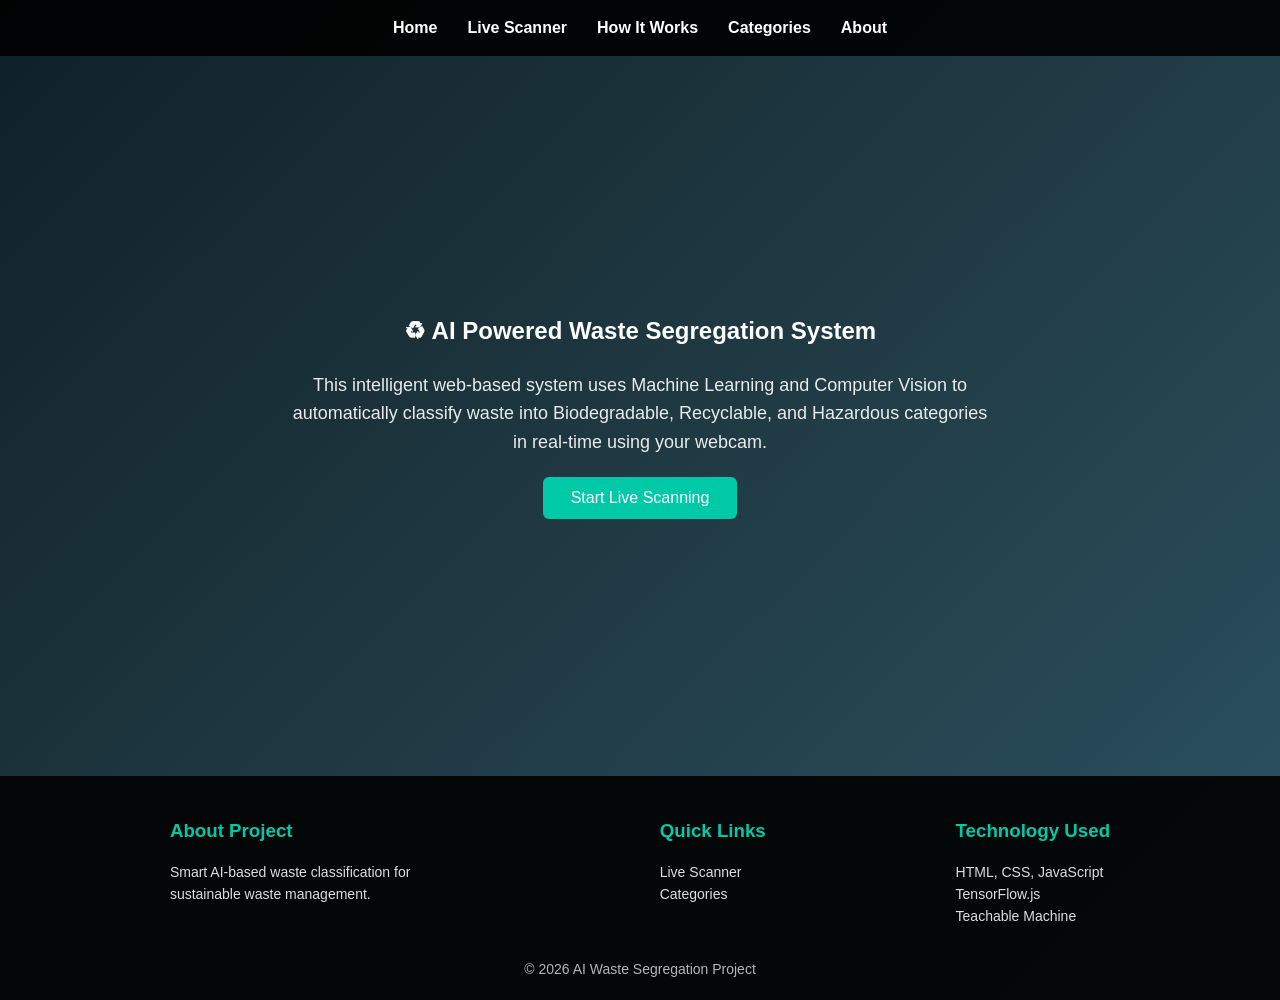
<file: index.html>
<!DOCTYPE html>
<html>
<head>
<title>Home - AI Waste Segregation</title>
<link rel="stylesheet" href="style.css">
</head>
<body>

<nav>
<ul>
<li><a href="index.html">Home</a></li>
<li><a href="scanner.html">Live Scanner</a></li>
<li><a href="how.html">How It Works</a></li>
<li><a href="categories.html">Categories</a></li>
<li><a href="about.html">About</a></li>
</ul>
</nav>

<section class="hero">
<h1>♻ AI Powered Waste Segregation System</h1>
<p>
This intelligent web-based system uses Machine Learning and Computer Vision 
to automatically classify waste into Biodegradable, Recyclable, and Hazardous categories 
in real-time using your webcam.
</p>
<a href="scanner.html"><button>Start Live Scanning</button></a>
</section>

<footer>
<div class="footer-container">
<div class="footer-box">
<h3>About Project</h3>
<p>Smart AI-based waste classification for sustainable waste management.</p>
</div>
<div class="footer-box">
<h3>Quick Links</h3>
<p><a href="scanner.html">Live Scanner</a></p>
<p><a href="categories.html">Categories</a></p>
</div>
<div class="footer-box">
<h3>Technology Used</h3>
<p>HTML, CSS, JavaScript</p>
<p>TensorFlow.js</p>
<p>Teachable Machine</p>
</div>
</div>
<div class="footer-bottom">
© 2026 AI Waste Segregation Project
</div>
</footer>

</body>
</html>
</file>
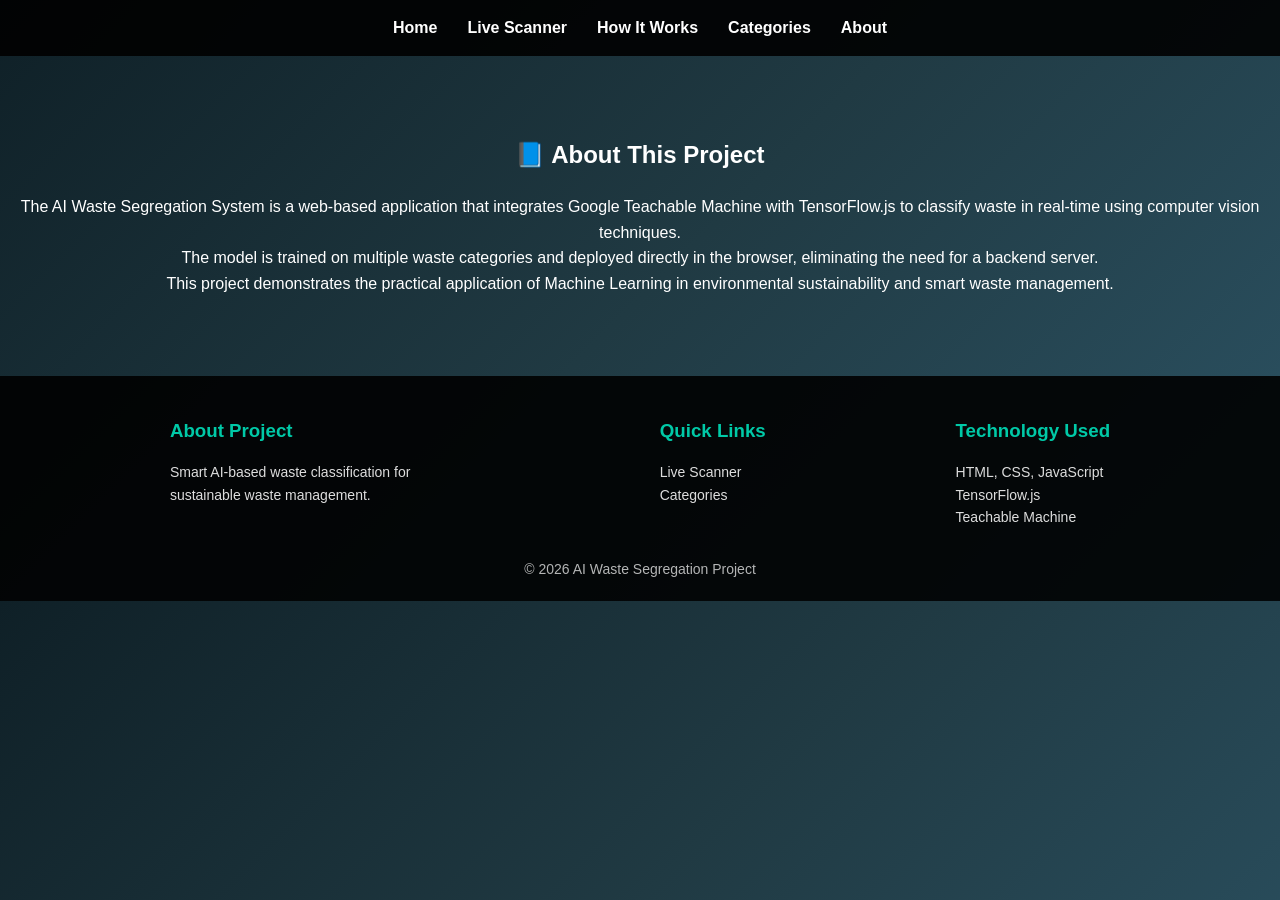
<file: about.html>
<!DOCTYPE html>
<html>
<head>
<title>About Project</title>
<link rel="stylesheet" href="style.css">
</head>
<body>

<nav>
<ul>
<li><a href="index.html">Home</a></li>
<li><a href="scanner.html">Live Scanner</a></li>
<li><a href="how.html">How It Works</a></li>
<li><a href="categories.html">Categories</a></li>
<li><a href="about.html">About</a></li>
</ul>
</nav>

<section>
<h2>📘 About This Project</h2>
<p>
The AI Waste Segregation System is a web-based application that integrates 
Google Teachable Machine with TensorFlow.js to classify waste in real-time 
using computer vision techniques.
</p>

<p>
The model is trained on multiple waste categories and deployed directly 
in the browser, eliminating the need for a backend server.
</p>

<p>
This project demonstrates the practical application of Machine Learning 
in environmental sustainability and smart waste management.
</p>
</section>

<footer>
<div class="footer-container">
<div class="footer-box">
<h3>About Project</h3>
<p>Smart AI-based waste classification for sustainable waste management.</p>
</div>
<div class="footer-box">
<h3>Quick Links</h3>
<p><a href="scanner.html">Live Scanner</a></p>
<p><a href="categories.html">Categories</a></p>
</div>
<div class="footer-box">
<h3>Technology Used</h3>
<p>HTML, CSS, JavaScript</p>
<p>TensorFlow.js</p>
<p>Teachable Machine</p>
</div>
</div>
<div class="footer-bottom">
© 2026 AI Waste Segregation Project
</div>
</footer>

</body>
</html>
</file>
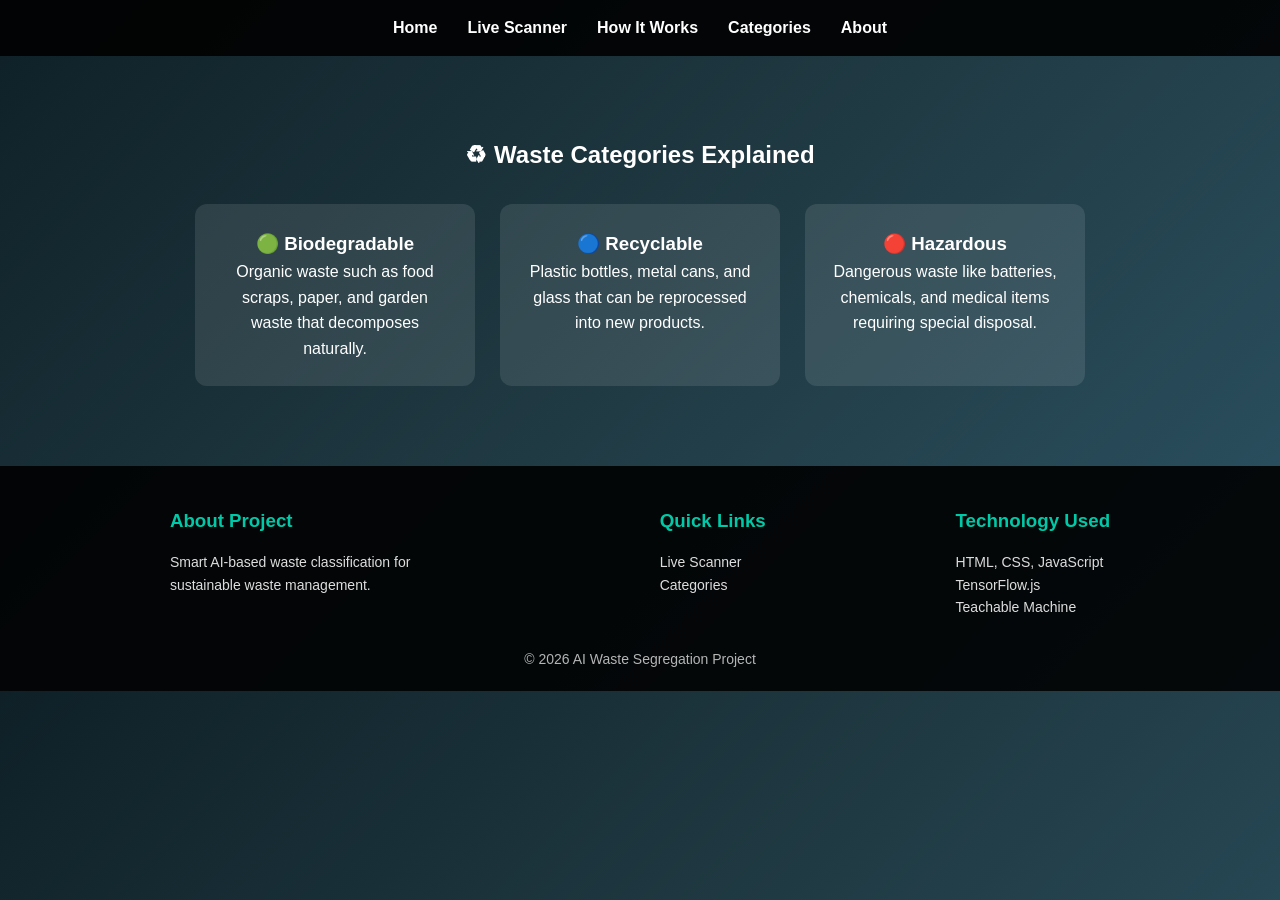
<file: categories.html>
<!DOCTYPE html>
<html>
<head>
<title>Waste Categories</title>
<link rel="stylesheet" href="style.css">
</head>
<body>

<nav>
<ul>
<li><a href="index.html">Home</a></li>
<li><a href="scanner.html">Live Scanner</a></li>
<li><a href="how.html">How It Works</a></li>
<li><a href="categories.html">Categories</a></li>
<li><a href="about.html">About</a></li>
</ul>
</nav>

<section>
<h2>♻ Waste Categories Explained</h2>

<div class="cards">
<div class="card">
<h3>🟢 Biodegradable</h3>
<p>Organic waste such as food scraps, paper, and garden waste that decomposes naturally.</p>
</div>

<div class="card">
<h3>🔵 Recyclable</h3>
<p>Plastic bottles, metal cans, and glass that can be reprocessed into new products.</p>
</div>

<div class="card">
<h3>🔴 Hazardous</h3>
<p>Dangerous waste like batteries, chemicals, and medical items requiring special disposal.</p>
</div>
</div>

</section>

<footer>
<div class="footer-container">
<div class="footer-box">
<h3>About Project</h3>
<p>Smart AI-based waste classification for sustainable waste management.</p>
</div>
<div class="footer-box">
<h3>Quick Links</h3>
<p><a href="scanner.html">Live Scanner</a></p>
<p><a href="categories.html">Categories</a></p>
</div>
<div class="footer-box">
<h3>Technology Used</h3>
<p>HTML, CSS, JavaScript</p>
<p>TensorFlow.js</p>
<p>Teachable Machine</p>
</div>
</div>
<div class="footer-bottom">
© 2026 AI Waste Segregation Project
</div>
</footer>


</body>
</html>
</file>
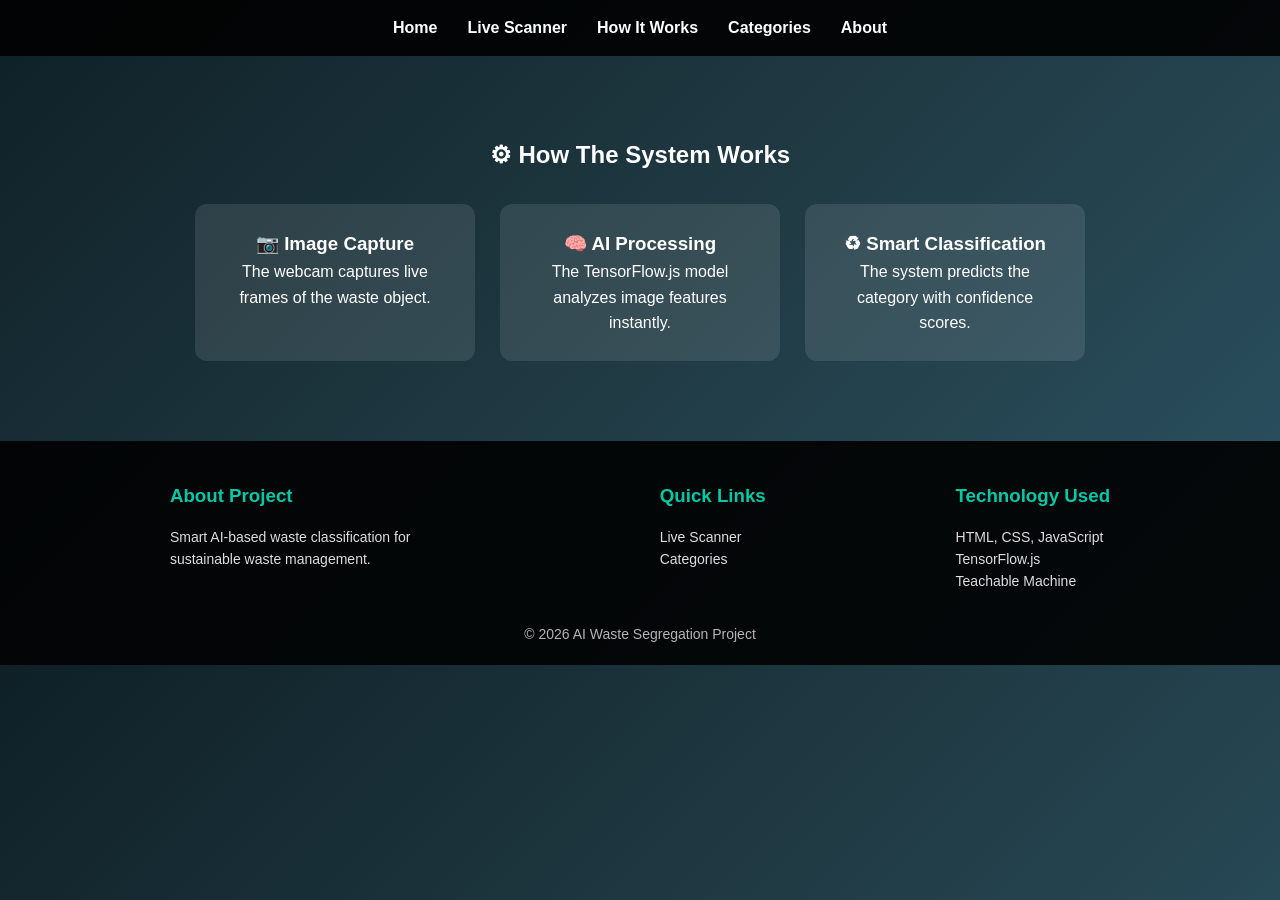
<file: how.html>
<!DOCTYPE html>
<html>
<head>
<title>How It Works</title>
<link rel="stylesheet" href="style.css">
</head>
<body>

<nav>
<ul>
<li><a href="index.html">Home</a></li>
<li><a href="scanner.html">Live Scanner</a></li>
<li><a href="how.html">How It Works</a></li>
<li><a href="categories.html">Categories</a></li>
<li><a href="about.html">About</a></li>
</ul>
</nav>

<section>
<h2>⚙ How The System Works</h2>

<div class="cards">
<div class="card">
<h3>📷 Image Capture</h3>
<p>The webcam captures live frames of the waste object.</p>
</div>

<div class="card">
<h3>🧠 AI Processing</h3>
<p>The TensorFlow.js model analyzes image features instantly.</p>
</div>

<div class="card">
<h3>♻ Smart Classification</h3>
<p>The system predicts the category with confidence scores.</p>
</div>
</div>

</section>

<footer>
<div class="footer-container">
<div class="footer-box">
<h3>About Project</h3>
<p>Smart AI-based waste classification for sustainable waste management.</p>
</div>
<div class="footer-box">
<h3>Quick Links</h3>
<p><a href="scanner.html">Live Scanner</a></p>
<p><a href="categories.html">Categories</a></p>
</div>
<div class="footer-box">
<h3>Technology Used</h3>
<p>HTML, CSS, JavaScript</p>
<p>TensorFlow.js</p>
<p>Teachable Machine</p>
</div>
</div>
<div class="footer-bottom">
© 2026 AI Waste Segregation Project
</div>
</footer>


</body>
</html>
</file>
<file: style.css>
*{
    margin:0;
    padding:0;
    box-sizing:border-box;
    font-family:'Segoe UI',sans-serif;
}

body{
    background:linear-gradient(135deg,#0f2027,#203a43,#2c5364);
    color:white;
    line-height:1.6;
}

/* NAVBAR */
nav{
    background:rgba(0,0,0,0.9);
    padding:15px 0;
    position:sticky;
    top:0;
    z-index:1000;
}

nav ul{
    display:flex;
    justify-content:center;
    gap:30px;
    list-style:none;
}

nav a{
    color:white;
    text-decoration:none;
    font-weight:600;
    transition:0.3s;
}

nav a:hover{
    color:#00c9a7;
}

/* SECTIONS */
section{
    padding:80px 20px;
    text-align:center;
}

h1,h2{
    margin-bottom:20px;
}

/* HERO */
.hero{
    min-height:80vh;
    display:flex;
    flex-direction:column;
    justify-content:center;
    align-items:center;
}

.hero p{
    max-width:700px;
    margin-bottom:20px;
    font-size:18px;
    opacity:0.9;
}

button{
    padding:12px 28px;
    border:none;
    border-radius:6px;
    background:#00c9a7;
    color:white;
    font-size:16px;
    cursor:pointer;
    transition:0.3s;
}

button:hover{
    background:#00a187;
    transform:scale(1.05);
}

/* CARDS */
.cards{
    display:flex;
    justify-content:center;
    flex-wrap:wrap;
    gap:25px;
    margin-top:30px;
}

.card{
    background:rgba(255,255,255,0.1);
    padding:25px;
    width:280px;
    border-radius:12px;
    transition:0.3s;
}

.card:hover{
    transform:translateY(-8px);
    background:rgba(0,201,167,0.2);
}

/* SCANNER */
#webcam-container canvas{
    border-radius:12px;
    margin-top:20px;
    box-shadow:0 0 20px rgba(0,0,0,0.6);
}

.prediction-box{
    width:360px;
    margin:20px auto;
    text-align:left;
}

.bar{
    height:18px;
    background:#444;
    border-radius:10px;
    overflow:hidden;
    margin:6px 0 15px 0;
}

.fill{
    height:100%;
    width:0%;
    background:#00c9a7;
    transition:0.3s;
}

.status{
    margin-top:20px;
    font-weight:bold;
    font-size:18px;
}

/* FOOTER */
footer{
    background:rgba(0,0,0,0.9);
    padding:40px 20px 20px 20px;
}

.footer-container{
    display:flex;
    justify-content:space-around;
    flex-wrap:wrap;
    gap:30px;
    max-width:1100px;
    margin:auto;
}

.footer-box{
    max-width:300px;
}

.footer-box h3{
    margin-bottom:15px;
    color:#00c9a7;
}

.footer-box p,
.footer-box a{
    font-size:14px;
    color:#ddd;
    text-decoration:none;
}

.footer-box a:hover{
    color:#00c9a7;
}

.footer-bottom{
    text-align:center;
    margin-top:30px;
    font-size:14px;
    opacity:0.7;
}
</file>
